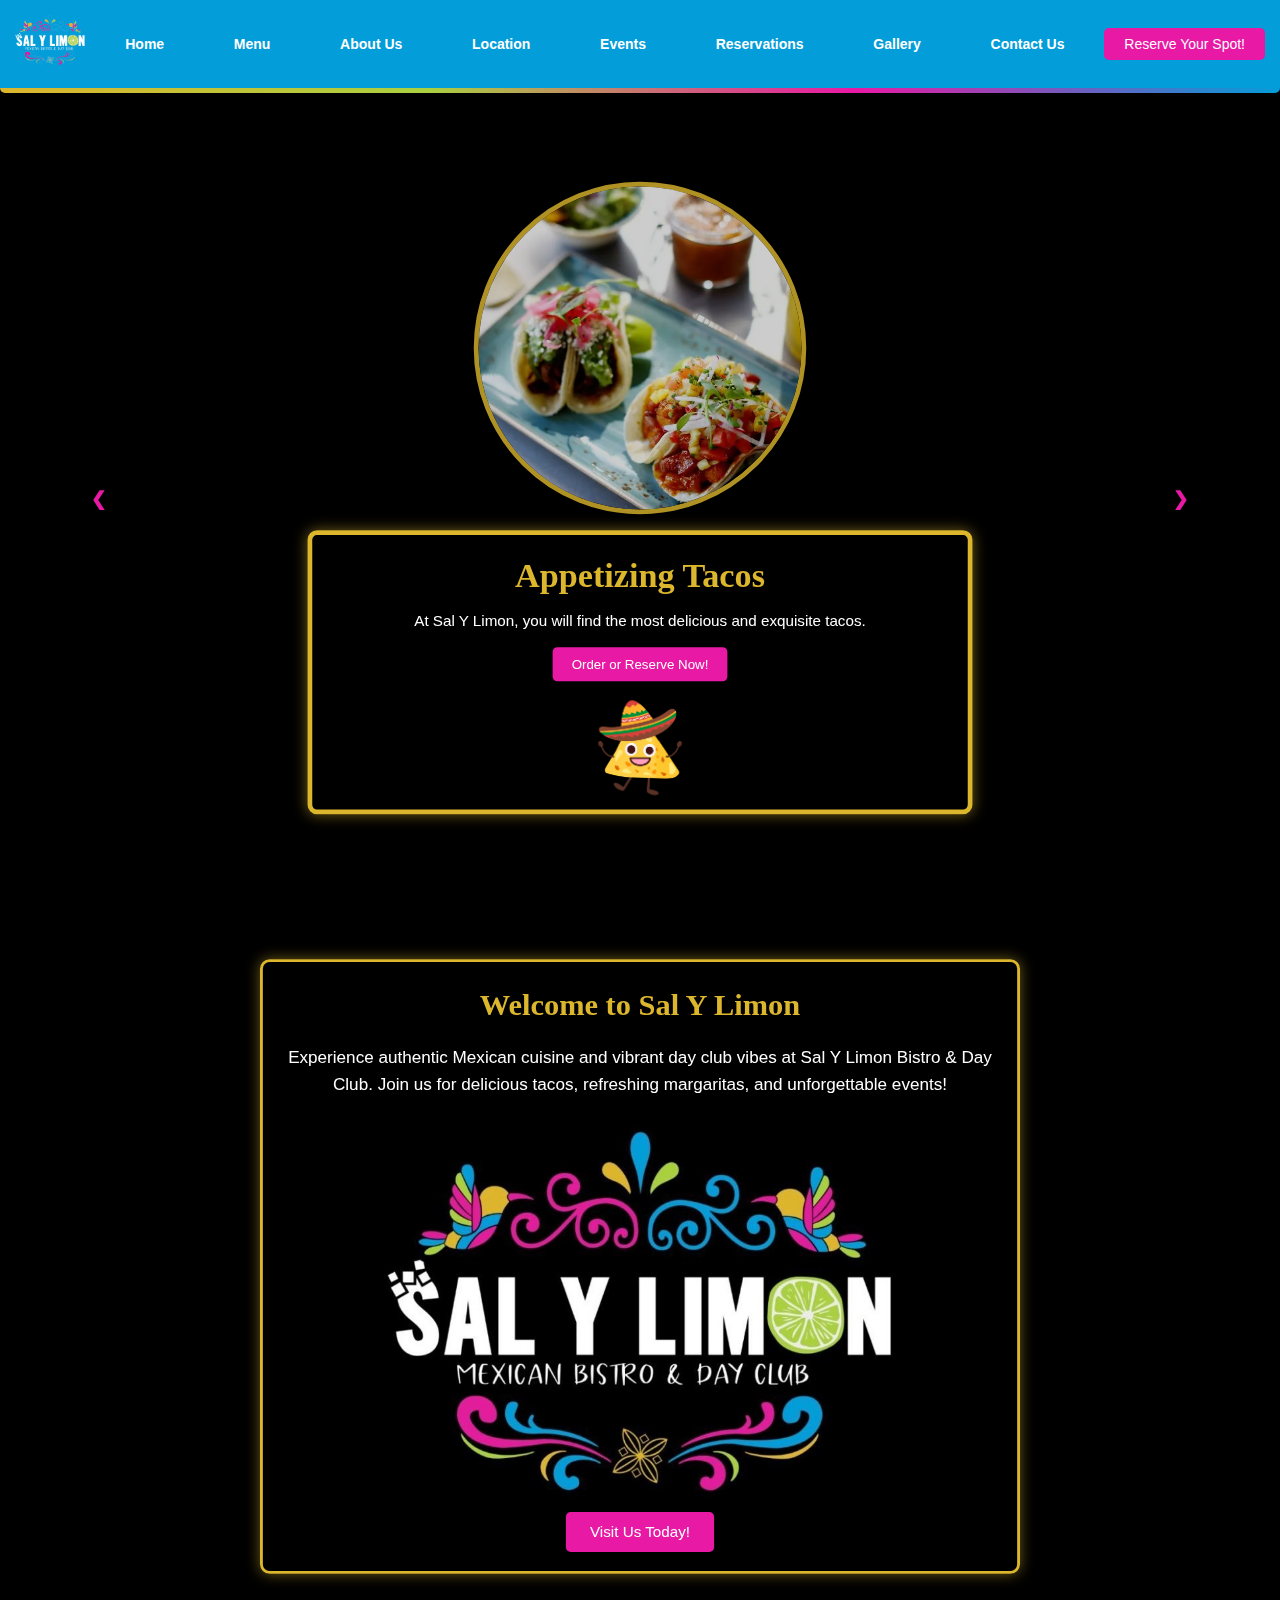
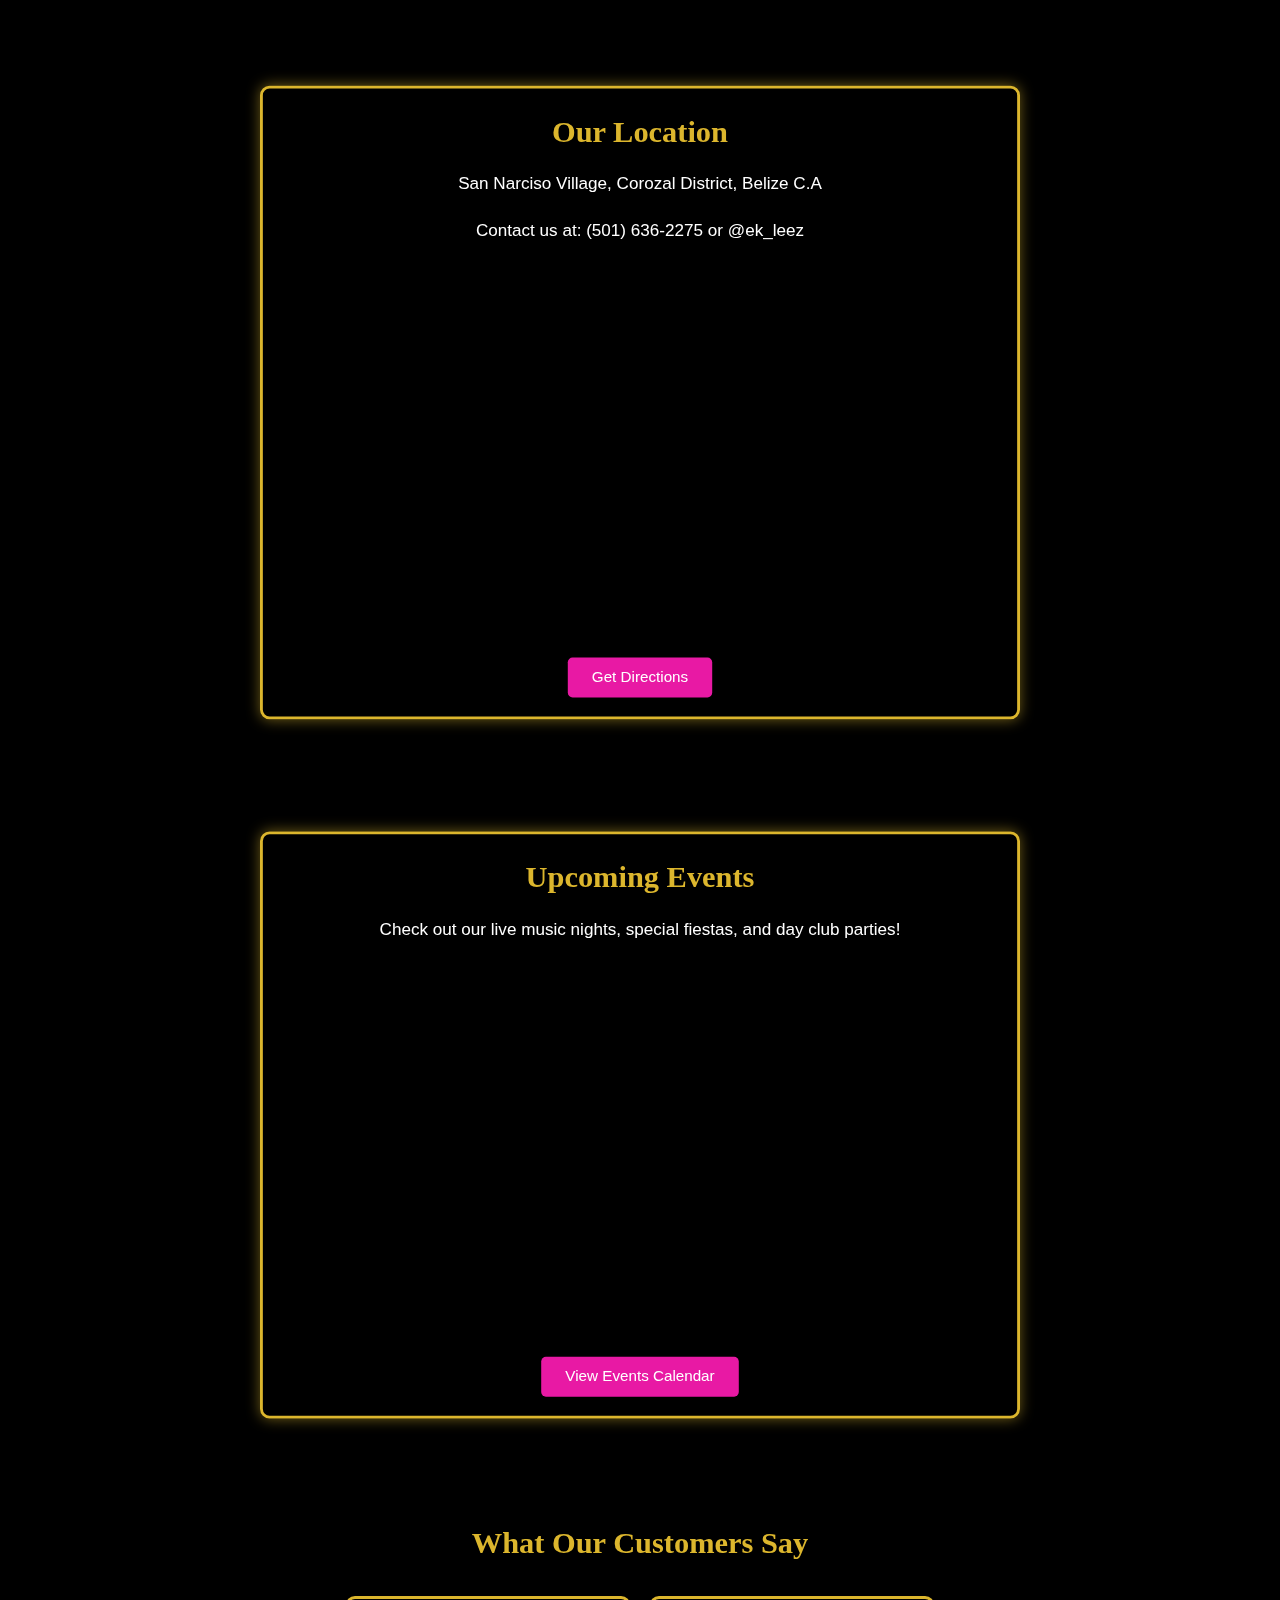
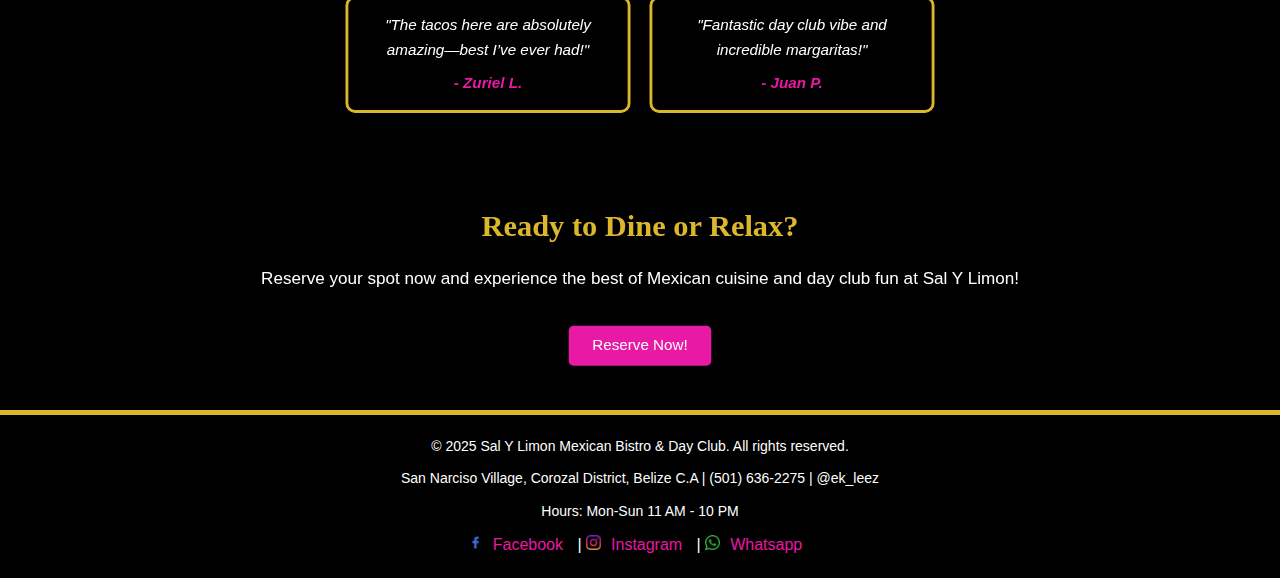
<file: index.html>
<!DOCTYPE html>
<html lang="en">
<head>
    <meta charset="UTF-8">
    <meta name="viewport" content="width=device-width, initial-scale=1.0">
    <title>Sal Y Limon Mexican Bistro & Day Club</title>
    <link rel="icon" type="image/x-icon" href="images/logo_nobg.png">
    <link rel="stylesheet" href="css/main.css">
</head>
<body>
    <header>
        <nav class="navbar">
            <div class="logo">
                <img src="images/logo_nobg.png" alt="Sal Y Limon Logo">
            </div>
            <ul class="nav-list">
                <li><a href="index.html">Home</a></li>
                <li><a href="menu.html">Menu</a></li>
                <li><a href="#about">About Us</a></li>
                <li><a href="#location">Location</a></li>
                <li><a href="#events">Events</a></li>
                <li><a href="reservations.html">Reservations</a></li>
                <li><a href="gallery.html">Gallery</a></li>
                <li><a href="#contact">Contact Us</a></li>
            </ul>
            <div class="reserve-button">
                <button class="reserve-btn"><a href="reservations.html">Reserve Your Spot!</a></button>
            </div>
        </nav>
        <div class="nav-border"></div>
    </header>

    <div class="sections-container">
        <!-- Hero Section with Slideshow -->
        <section class="hero section" id="home">
            <div class="slideshow-container">
                <div class="slide active">
                    <img src="images/tacos_margarita.webp" alt="Tacos and Margaritas" class="hero-image">
                    <div class="hero-content">
                        <h1>Appetizing Tacos</h1>
                        <p>At Sal Y Limon, you will find the most delicious and exquisite tacos.</p>
                        <button class="order-btn"><a href="reservations.html">Order or Reserve Now!</a></button>
                        <img src="images/taco_character.png" alt="Sombrero Taco Character" class="taco-character">
                    </div>
                </div>
                <div class="slide">
                    <img src="images/fiesta.jpg" alt="Margaritas at Day Club" class="hero-image">
                    <div class="hero-content">
                        <h1>Refreshing Margaritas</h1>
                        <p>Enjoy our signature margaritas at Sal Y Limon’s vibrant day club.</p>
                        <button class="order-btn">Order or Reserve Now!</button>
                        <img src="images/taco_character.png" alt="Sombrero Taco Character" class="taco-character">
                    </div>
                </div>
                <div class="slide">
                    <img src="images/dayclubvibes.jpg" alt="Day Club Pool" class="hero-image">
                    <div class="hero-content">
                        <h1>Vibrant Day Club</h1>
                        <p>Relax by the pool and enjoy the lively atmosphere at Sal Y Limon.</p>
                        <button class="order-btn"><a href="reservations.html">Order or Reserve Now!</a></button>
                        <img src="images/taco_character.png" alt="Sombrero Taco Character" class="taco-character">
                    </div>
                </div>
                <a class="prev" onclick="plusSlides(-1)">❮</a>
                <a class="next" onclick="plusSlides(1)">❯</a>
            </div>
        </section>

        <!-- Welcome Section (About Us) -->
        <section class="welcome-section section" id="about">
            <div class="section-content">
                <h2>Welcome to Sal Y Limon</h2>
                <p>Experience authentic Mexican cuisine and vibrant day club vibes at Sal Y Limon Bistro & Day Club. Join us for delicious tacos, refreshing margaritas, and unforgettable events!</p>
                <img src="images/logo.jpg" height="400px">
                <button class="cta-btn"><a href="gallery.html">Visit Us Today!</a></button>
            </div>
        </section>

        <!-- Location Section -->
        <section class="location-section section" id="location">
            <div class="section-content">
                <h2>Our Location</h2>
                <p>San Narciso Village, Corozal District, Belize C.A</p>
                <p>Contact us at: (501) 636-2275 or @ek_leez</p>
                <iframe src="https://www.google.com/maps/embed?pb=!1m18!1m12!1m3!1d3827.4352593293247!2d-88.51890412476844!3d18.302652482749153!2m3!1f0!2f0!3f0!3m2!1i1024!2i768!4f13.1!3m3!1m2!1s0x8f5bedb442e3a7c9%3A0x1a7c8fb2c67b708e!2sSal%20Y%20Limon%20Mexican%20Bistro%20%26%20Day%20Club!5e1!3m2!1sen!2sbz!4v1740579449815!5m2!1sen!2sbz" width="600" height="400" style="border:0;" allowfullscreen="" loading="lazy" referrerpolicy="no-referrer-when-downgrade"></iframe>
                <button class="cta-btn"><a href="https://maps.app.goo.gl/yAULzU8Frp2NqVyTA" target="_blank">Get Direction</a>s</button>
            </div>
        </section>

        <!-- Events Section -->
        <section class="events-section section" id="events">
            <div class="section-content">
                <h2>Upcoming Events</h2>
                <p>Check out our live music nights, special fiestas, and day club parties!</p>
                <iframe src="https://calendar.google.com/calendar/embed?src=0d60bf1da73e7583dd20707145581184bce41512e6a1e51af8194e01e66272fd%40group.calendar.google.com&ctz=UTC" style="border: 0" width="600" height="400" frameborder="0" scrolling="no"></iframe>
                <button class="cta-btn"><a href="https://calendar.google.com/calendar/embed?src=0d60bf1da73e7583dd20707145581184bce41512e6a1e51af8194e01e66272fd%40group.calendar.google.com&ctz=UTC" target="_blank">View Events Calendar</a></button>
            </div>
        </section>

        

        <!-- Testimonials/Reviews -->
        <section class="testimonials section">
            <h2>What Our Customers Say</h2>
            <div class="testimonial-items">
                <div class="testimonial-item">
                    <p>"The tacos here are absolutely amazing—best I’ve ever had!"</p>
                    <cite>- Zuriel L.</cite>
                </div>
                <div class="testimonial-item">
                    <p>"Fantastic day club vibe and incredible margaritas!"</p>
                    <cite>- Juan P.</cite>
                </div>
            </div>
        </section>

        <!-- Call-to-Action Block -->
        <section class="cta-block section">
            <h2>Ready to Dine or Relax?</h2>
            <p>Reserve your spot now and experience the best of Mexican cuisine and day club fun at Sal Y Limon!</p>
            <button class="cta-btn"><a href="reservations.html">Reserve Now!</a></button>
        </section>
    </div>

    <script src="js/slideshow.js"></script>

    <footer class="footer">
        <div class="footer-content">
            <p>© 2025 Sal Y Limon Mexican Bistro & Day Club. All rights reserved.</p>
            <p>San Narciso Village, Corozal District, Belize C.A | (501) 636-2275 | @ek_leez</p>
            <p>Hours: Mon-Sun 11 AM - 10 PM</p>
            <div class="social-links">
                <img src="icons/facebook.png"><a href="https://www.facebook.com/profile.php?id=100063753512915" target="_blank">Facebook</a> | <img src="icons/instagram.png"><a href="https://www.instagram.com/salylimonmbdc?utm_source=ig_web_button_share_sheet&igsh=ZDNlZDc0MzIxNw==" target="_blank">Instagram</a> | <img src="icons/whatsapp.png"><a href="https://wa.me/5016362275?text=Hello,%20I%20would%20like%20to%20contact%20Sal%20Y%20Limon!" target="_blank">Whatsapp</a>
            </div>
    </footer>

</body>
</html>
</file>
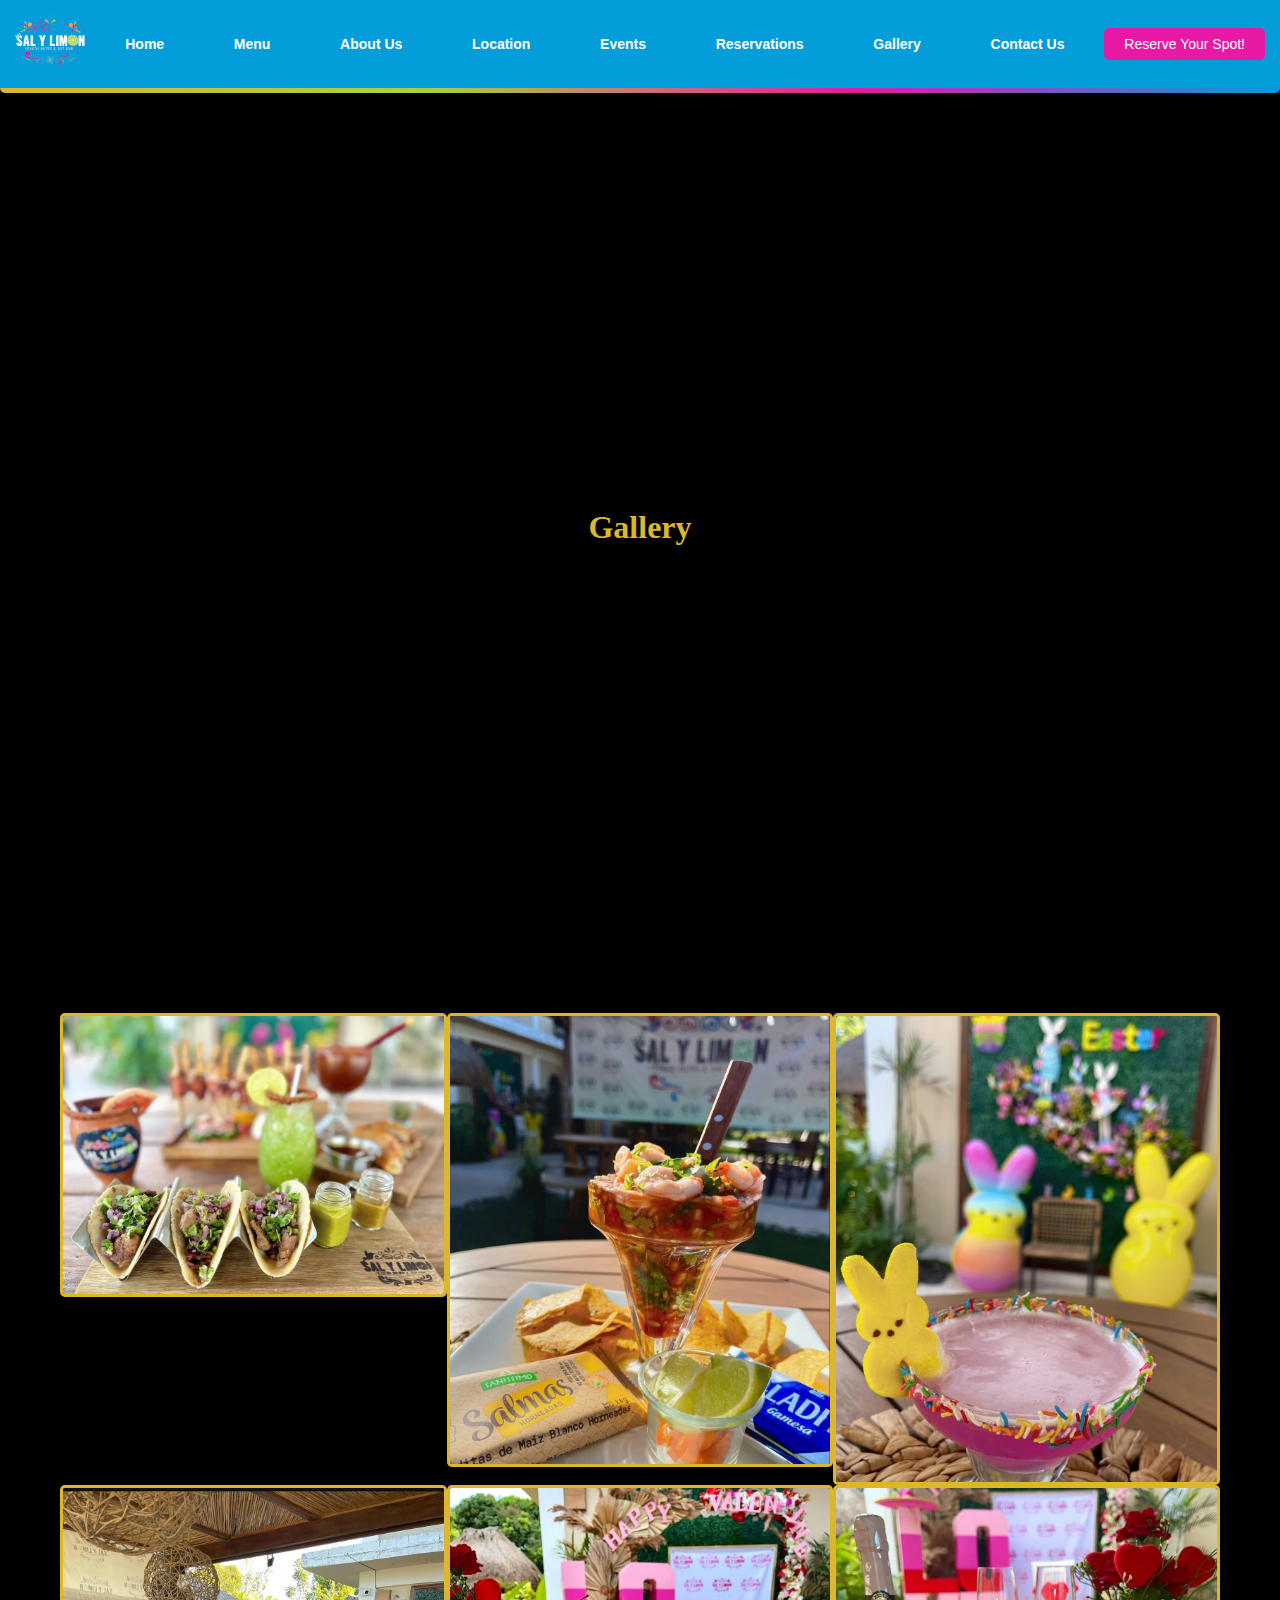
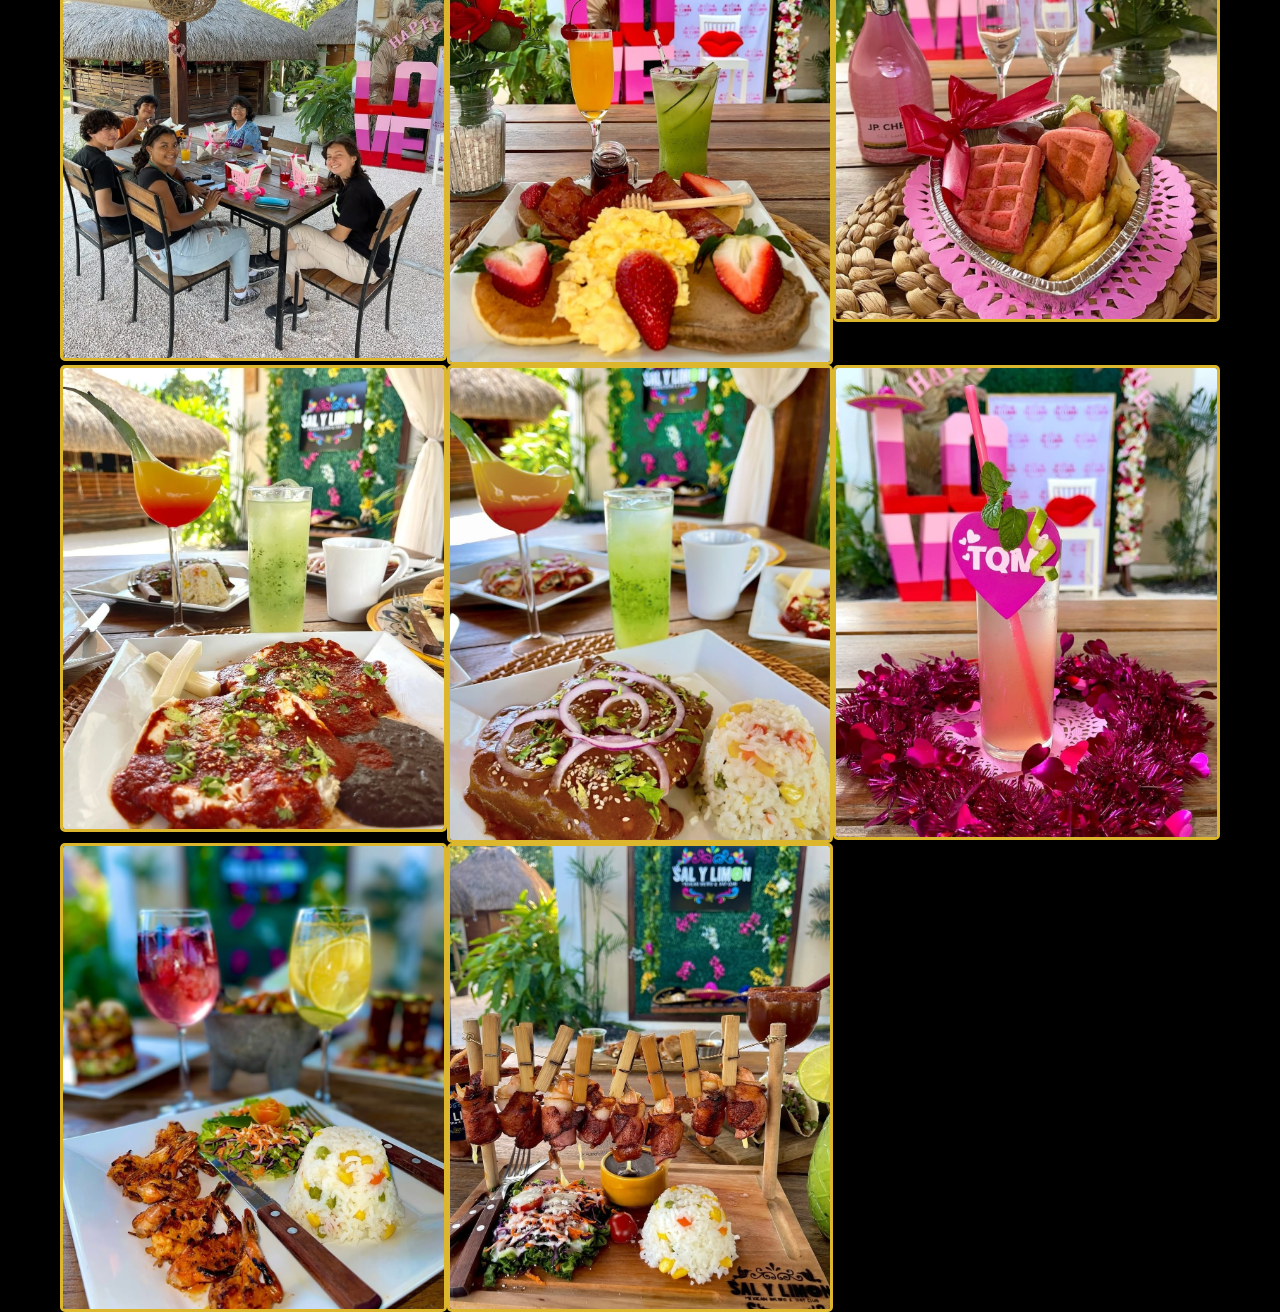
<file: gallery.html>
<!DOCTYPE html>
<html lang="en">
<head>
    <meta charset="UTF-8">
    <meta name="viewport" content="width=device-width, initial-scale=1.0">
    <title>Sal Y Limon Mexican Bistro & Day Club - Gallery</title>
    <link rel="icon" type="image/x-icon" href="images/logo_nobg.png">
    <link rel="stylesheet" href="css/main.css">
</head>
<body>
    <header>
        <nav class="navbar">
            <div class="logo">
                <img src="images/logo_nobg.png" alt="Sal Y Limon Logo">
            </div>
            <ul class="nav-list">
                <li><a href="index.html">Home</a></li>
                <li><a href="menu.html">Menu</a></li>
                <li><a href="#about">About Us</a></li>
                <li><a href="#location">Location</a></li>
                <li><a href="#events">Events</a></li>
                <li><a href="reservations.html">Reservations</a></li>
                <li><a href="gallery.html">Gallery</a></li>
                <li><a href="#contact">Contact Us</a></li>
            </ul>
            <div class="reserve-button">
                <button class="reserve-btn"><a href="reservations.html">Reserve Your Spot!</a></button>
            </div>
        </nav>
        <div class="nav-border"></div>
    </header>

    <div class="gallery-page">
        <h1>Gallery</h1>
    </div>

    <div class="gallery-page" id="gallery-pictures">
        <img src="images/p1.jpg" alt="Gallery Image 1">
        <img src="images/p2.jpg" alt="Gallery Image 2">
        <img src="images/p3.jpg" alt="Gallery Image 3">
        <img src="images/p4.jpg" alt="Gallery Image 4">
        <img src="images/p5.jpg" alt="Gallery Image 5">
        <img src="images/p6.jpg" alt="Gallery Image 6">
        <img src="images/p7.jpg" alt="Gallery Image 7">
        <img src="images/p8.jpg" alt="Gallery Image 8">
        <img src="images/p9.jpg" alt="Gallery Image 9">
        <img src="images/p10.jpg" alt="Gallery Image 10">
        <img src="images/p11.jpg" alt="Gallery Image 11">
    </div>

    

</body>
</html>
</file>
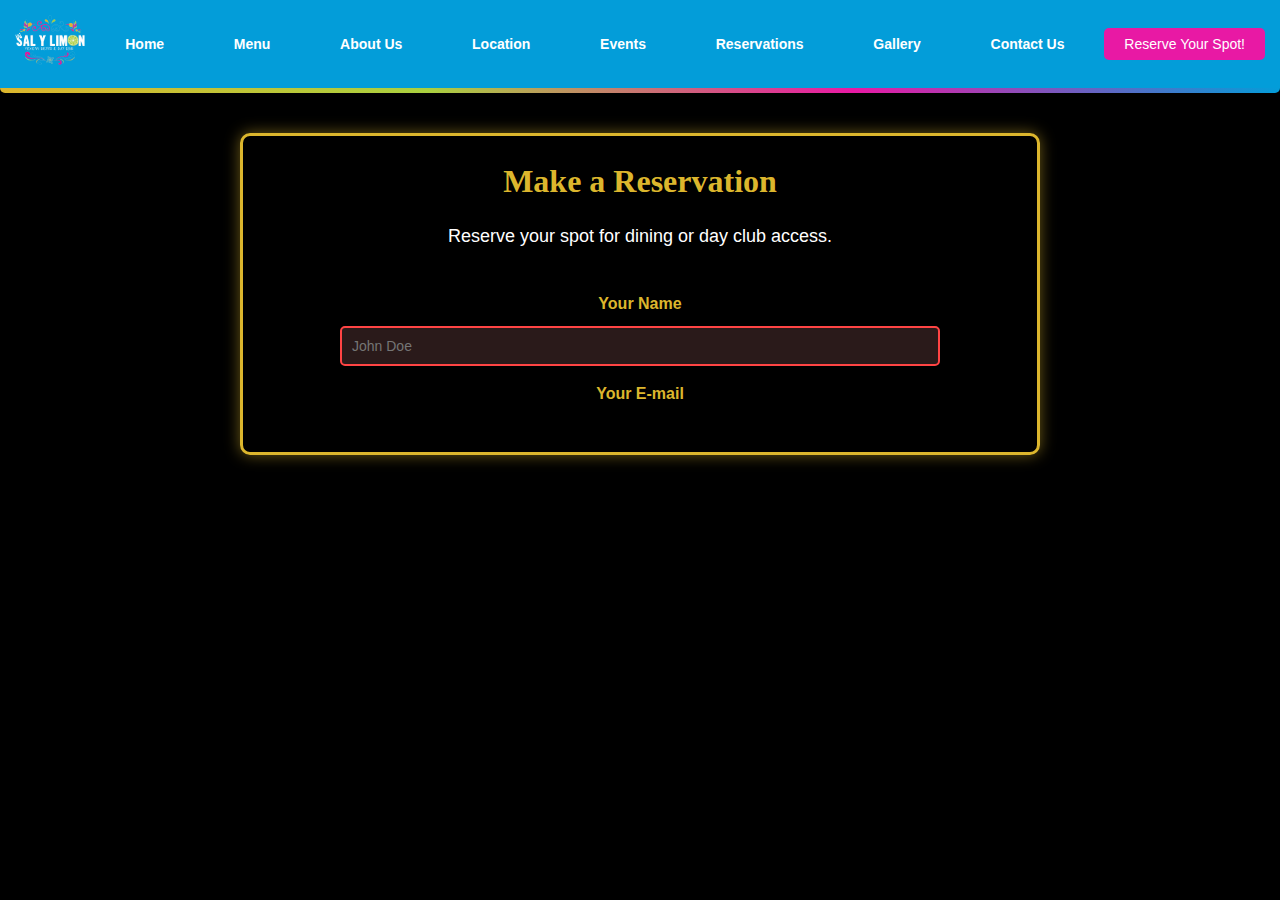
<file: menu.html>
<!DOCTYPE html>
<html lang="en">
<head>
    <meta charset="UTF-8">
    <meta name="viewport" content="width=device-width, initial-scale=1.0">
    <title>Sal Y Limon Mexican Bistro & Day Club - Reservations</title>
    <link rel="icon" type="image/x-icon" href="images/logo_nobg.png">
    <link rel="stylesheet" href="css/main.css">
</head>
<body>
    <header>
        <nav class="navbar">
            <div class="logo">
                <img src="images/logo_nobg.png" alt="Sal Y Limon Logo">
            </div>
            <ul class="nav-list">
                <li><a href="index.html">Home</a></li>
                <li><a href="menu.html">Menu</a></li>
                <li><a href="#about">About Us</a></li>
                <li><a href="#location">Location</a></li>
                <li><a href="#events">Events</a></li>
                <li><a href="reservations.html">Reservations</a></li>
                <li><a href="gallery.html">Gallery</a></li>
                <li><a href="#contact">Contact Us</a></li>
            </ul>
            <div class="reserve-button">
                <button class="reserve-btn"><a href="reservations.html">Reserve Your Spot!</a></button>
            </div>
        </nav>
        <div class="nav-border"></div>
    </header>

    <main>
        <section class="reservations-section section" id="reservations">
            <div class="section-content">
                <h2>Make a Reservation</h2>
                <p>Reserve your spot for dining or day club access.</p>
                <form action="reservation.php" method="post">
                    <div class="elem-group">
                        <label for="name">Your Name</label>
                        <input type="text" id="name" name="visitor_name" placeholder="John Doe" pattern="[A-Z\sa-z]{3,20}" required>
                    </div>
                    <div class="elem-group">
                        <label for="email">Your E-mail</label>
                        <input type="email" id="email" name="visitor_email" placeholder="john.doe@ema
</file>
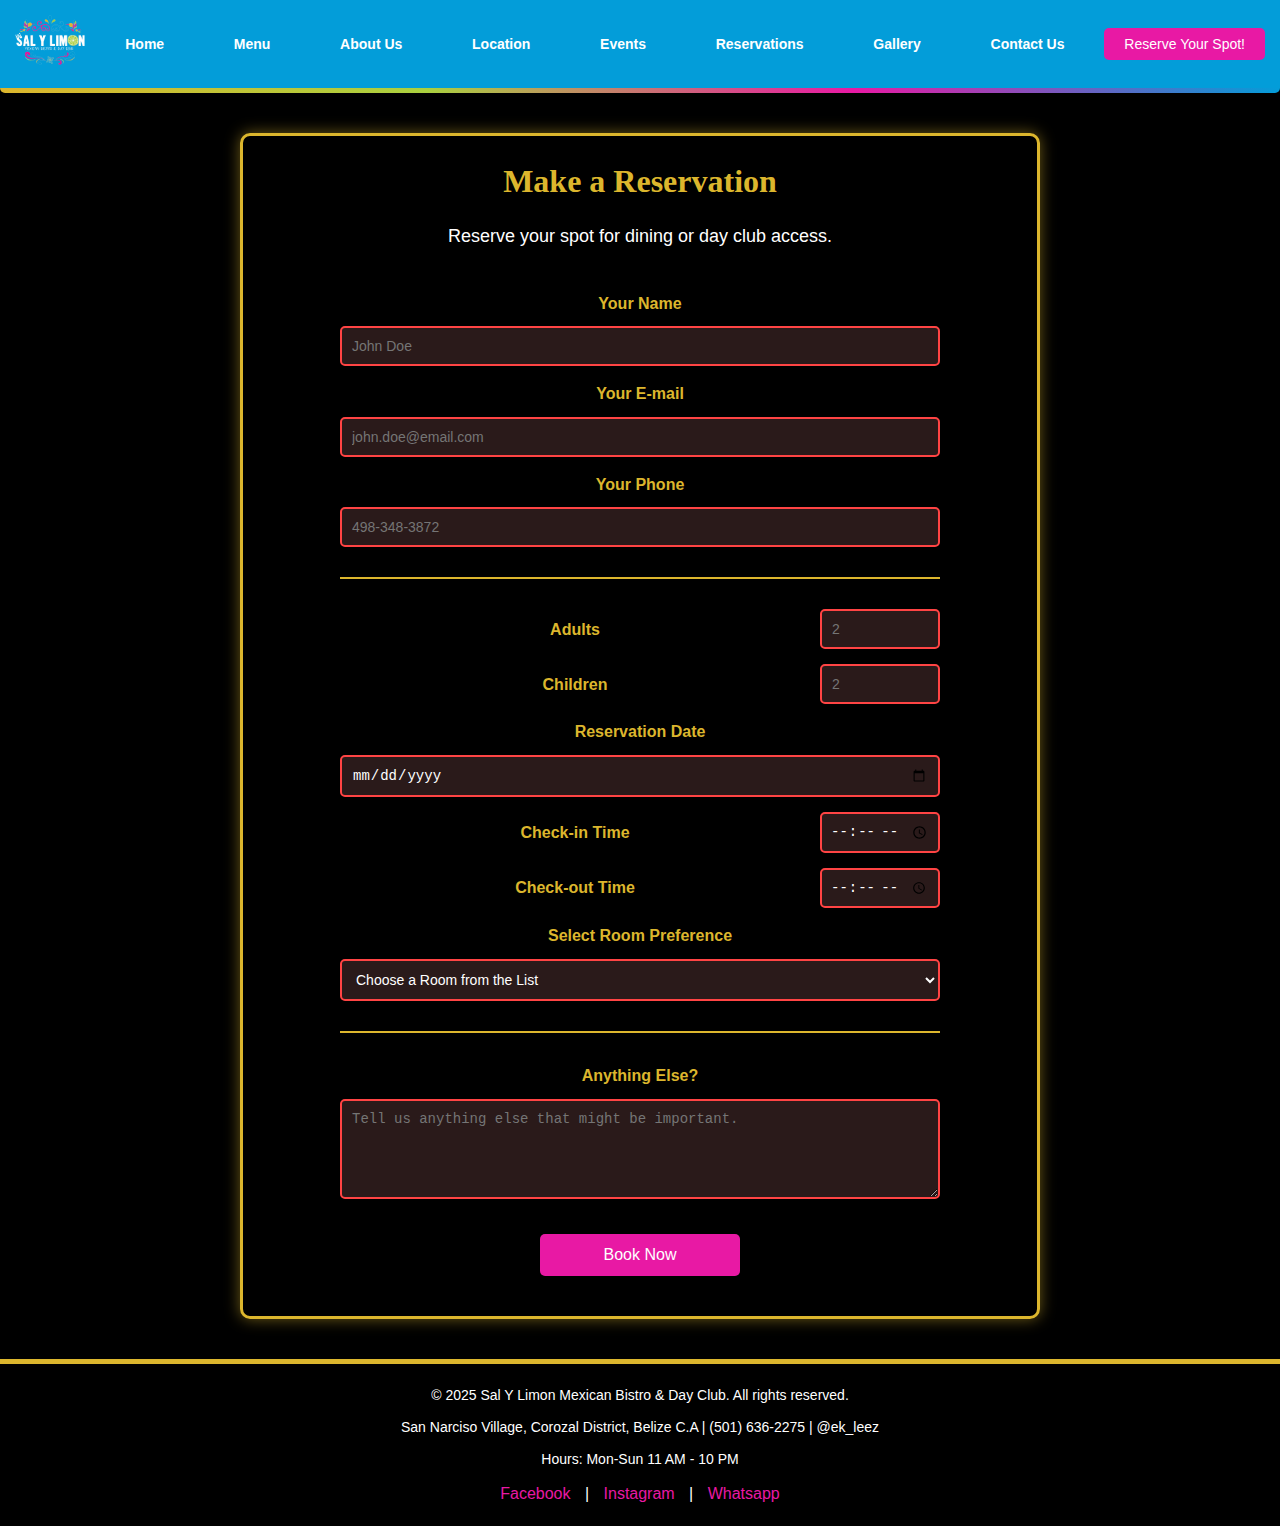
<file: reservations.html>
<!DOCTYPE html>
<html lang="en">
<head>
    <meta charset="UTF-8">
    <meta name="viewport" content="width=device-width, initial-scale=1.0">
    <title>Sal Y Limon Mexican Bistro & Day Club - Reservations</title>
    <link rel="icon" type="image/x-icon" href="images/logo_nobg.png">
    <link rel="stylesheet" href="css/main.css">
</head>
<body>
    <header>
        <nav class="navbar">
            <div class="logo">
                <img src="images/logo_nobg.png" alt="Sal Y Limon Logo">
            </div>
            <ul class="nav-list">
                <li><a href="index.html">Home</a></li>
                <li><a href="menu.html">Menu</a></li>
                <li><a href="#about">About Us</a></li>
                <li><a href="#location">Location</a></li>
                <li><a href="#events">Events</a></li>
                <li><a href="reservations.html">Reservations</a></li>
                <li><a href="gallery.html">Gallery</a></li>
                <li><a href="#contact">Contact Us</a></li>
            </ul>
            <div class="reserve-button">
                <button class="reserve-btn"><a href="reservations.html">Reserve Your Spot!</a></button>
            </div>
        </nav>
        <div class="nav-border"></div>
    </header>

    <main>
        <section class="reservations-section section" id="reservations">
            <div class="section-content">
                <h2>Make a Reservation</h2>
                <p>Reserve your spot for dining or day club access.</p>
                <form action="reservation.php" method="post">
                    <div class="elem-group">
                        <label for="name">Your Name</label>
                        <input type="text" id="name" name="visitor_name" placeholder="John Doe" pattern="[A-Z\sa-z]{3,20}" required>
                    </div>
                    <div class="elem-group">
                        <label for="email">Your E-mail</label>
                        <input type="email" id="email" name="visitor_email" placeholder="john.doe@email.com" required>
                    </div>
                    <div class="elem-group">
                        <label for="phone">Your Phone</label>
                        <input type="tel" id="phone" name="visitor_phone" placeholder="498-348-3872" pattern="(\d{3})-?\s?(\d{3})-?\s?(\d{4})" required>
                    </div>
                    <hr>
                    <div class="elem-group inlined">
                        <label for="adult">Adults</label>
                        <input type="number" id="adult" name="total_adults" placeholder="2" min="1" required>
                    </div>
                    <div class="elem-group inlined">
                        <label for="child">Children</label>
                        <input type="number" id="child" name="total_children" placeholder="2" min="0" required>
                    </div>
                    <div class="elem-group inline">
                        <label for="reservation_date">Reservation Date</label>
                        <input type="date" id="reservation_date" name="reservation_date" required   >
                    </div>
                    <div class="elem-group inlined">
                        <label for="checkin-time">Check-in Time</label>
                        <input type="time" id="checkin-time" name="checkin_time" min="11:00" max="22:00" required>
                    </div>
                    <div class="elem-group inlined">
                        <label for="checkout-time">Check-out Time</label>
                        <input type="time" id="checkout-time" name="checkout_time" min="11:00" max="22:00" required>
                    </div>
                    <div class="elem-group">
                        <label for="room-selection">Select Room Preference</label>
                        <select id="room-selection" name="room_preference" required>
                            <option value="">Choose a Room from the List</option>
                            <option value="connecting">Main</option>
                            <option value="adjoining">Secondary</option>
                            <option value="adjacent">Inside Club</option>
                        </select>
                    </div>
                    <hr>
                    <div class="elem-group">
                        <label for="message">Anything Else?</label>
                        <textarea id="message" name="visitor_message" placeholder="Tell us anything else that might be important." required></textarea>
                    </div>
                    <button class="cta-btn">Book Now</button>
                </form>
            </div>
        </section>
    </main>

    <footer class="footer">
        <div class="footer-content">
            <p>© 2025 Sal Y Limon Mexican Bistro & Day Club. All rights reserved.</p>
            <p>San Narciso Village, Corozal District, Belize C.A | (501) 636-2275 | @ek_leez</p>
            <p>Hours: Mon-Sun 11 AM - 10 PM</p>
            <div class="social-links">
                <a href="https://www.facebook.com/profile.php?id=100063753512915" target="_blank">Facebook</a> | 
                <a href="https://www.instagram.com/salylimonmbdc?utm_source=ig_web_button_share_sheet&igsh=ZDNlZDc0MzIxNw==" target="_blank">Instagram</a> | 
                <a href="https://wa.me/5016362275?text=Hello,%20I%20would%20like%20to%20contact%20Sal%20Y%20Limon!" target="_blank">Whatsapp</a>
            </div>
        </div>
    </footer>

</body>
</html>
</file>
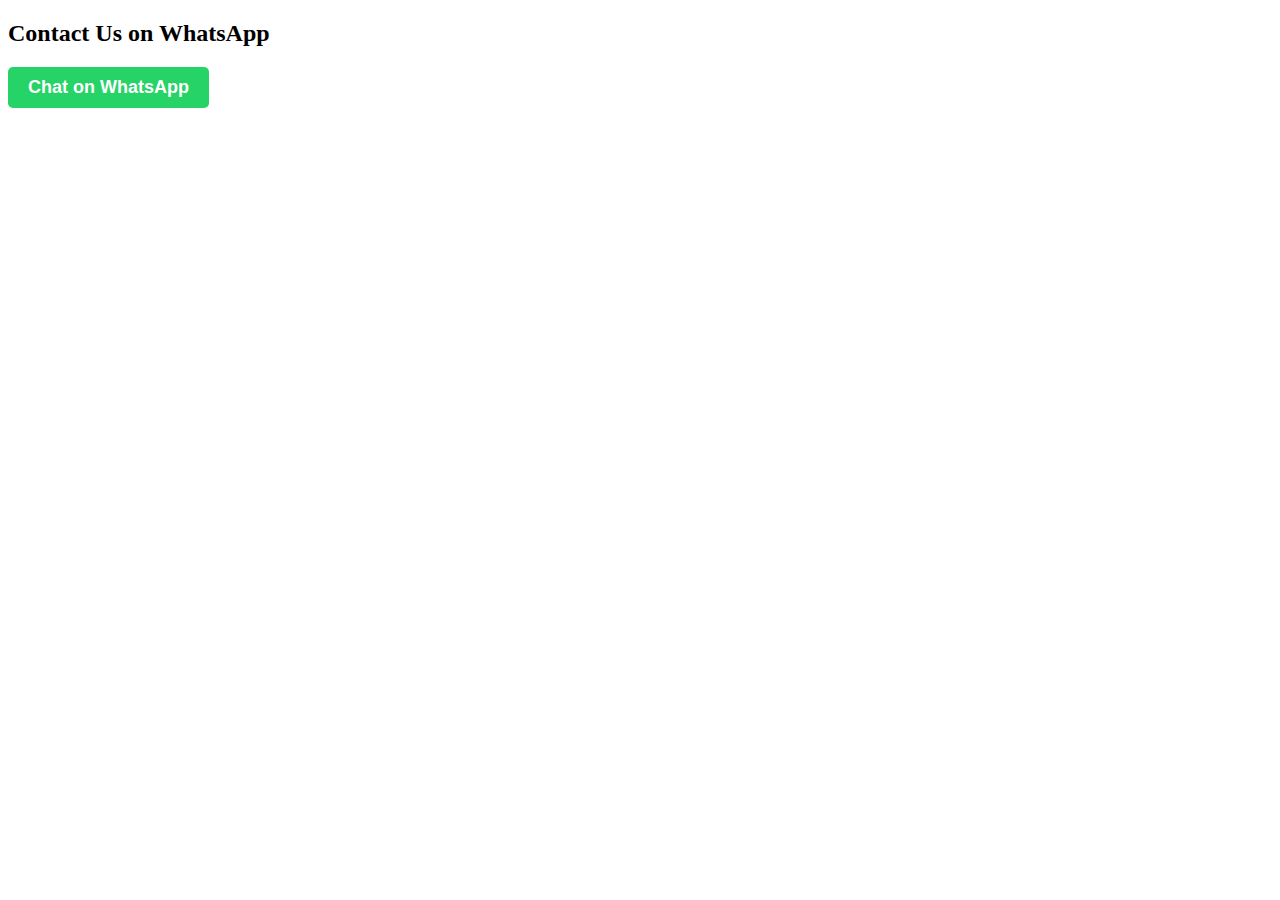
<file: whatsapp.html>
<!DOCTYPE html>
<html lang="en">
<head>
    <meta charset="UTF-8">
    <meta name="viewport" content="width=device-width, initial-scale=1.0">
    <title>WhatsApp Chat Button</title>
    <style>
        .whatsapp-button {
            display: inline-block;
            background-color: #25D366;
            color: white;
            padding: 10px 20px;
            font-size: 18px;
            border-radius: 5px;
            text-decoration: none;
            font-family: Arial, sans-serif;
            font-weight: bold;
        }
        .whatsapp-button:hover {
            background-color: #1ebe57;
        }
    </style>
</head>
<body>

    <h2>Contact Us on WhatsApp</h2>
    <a class="whatsapp-button" href="https://wa.me/5016521340?text=Hello%2C%20I%20need%20some%20help!" target="_blank">
        Chat on WhatsApp
    </a>

</body>
</html>
</file>
<file: css/main.css>
* {
    box-sizing: border-box;
    margin: 0;
    padding: 0;
}

html {
    scroll-behavior: smooth;
}

button a {
    text-decoration: none;
    color: white;
}

body {
    font-family: Arial, sans-serif;
    background-color: #000000;
    color: #FFFFFF;
    line-height: 1.6;
    min-height: 100vh;
    display: flex;
    flex-direction: column;
}

header {
    position: sticky;
    top: 0;
    z-index: 1000;
    background-color: #000000;
}

.navbar {
    display: flex;
    align-items: center;
    padding: 15px 15px;
    background-color: #039DD9;
    box-shadow: 0 2px 5px rgba(0, 0, 0, 0.2);
}

.logo {
    margin-right: 5px;
}

.logo img {
    height: 50px;
    max-width: 100%;
}

.nav-list {
    display: flex;
    list-style: none;
    align-items: center;
    margin: 0;
    padding: 0;
    flex: 1;
    justify-content: space-around;
}

.nav-list li {
    margin: 0 5px;
}

.nav-list a {
    color: #FFFFFF;
    text-decoration: none;
    font-weight: bold;
    font-size: 14px;
    transition: color 0.3s ease;
}

.reserve-button {
    margin-left: 5px;
}

.reserve-btn {
    background-color: #E819A4;
    color: #FFFFFF;
    border: none;
    padding: 8px 20px;
    font-size: 14px;
    border-radius: 5px;
    cursor: pointer;
    transition: background-color 0.3s ease;
    position: relative;
    overflow: hidden;
}

.reserve-btn::after {
    content: '';
    position: absolute;
    top: 0;
    left: -100%;
    width: 100%;
    height: 100%;
    background: linear-gradient(
        90deg,
        rgba(255, 255, 255, 0) 0%,
        rgba(255, 255, 255, 0.3) 50%,
        rgba(255, 255, 255, 0) 100%
    );
    animation: lightBeam 3s linear infinite;
}

@keyframes lightBeam {
    0% { left: -100%; }
    50% { left: 0%; }
    100% { left: 100%; }
}

.reserve-btn:hover {
    background-color: #DCB62D;
    transition: background-color 0.3s ease;
}

.nav-border {
    height: 5px;
    background: linear-gradient(to right, #DCB62D, #AAD03F, #E819A4, #039DD9);
    border-radius: 0 0 5px 5px;
}

.hero {
    position: relative;
    width: 100%;
    min-height: calc(100vh - 90px);
    background-color: #000000;
    padding: 10px 20px;
    flex-grow: 1;
    display: flex;
    align-items: center;
    justify-content: center;
}

.slideshow-container {
    position: relative;
    width: 100%;
    max-width: 1200px;
    margin: 0 auto;
}

.slide {
    display: none;
    position: relative;
    text-align: center;
    opacity: 0;
    transition: opacity 0.5s ease-in-out;
}

.slide.active {
    display: block;
    opacity: 1;
}

.hero-image {
    width: 350px;
    height: 350px;
    border-radius: 50%;
    object-fit: cover;
    margin: 0 auto 10px;
    filter: brightness(80%);
    border: 5px solid #DCB62D;
}

.hero-content {
    position: relative;
    background: rgba(0, 0, 0, 0.7);
    padding: 15px;
    border-radius: 10px;
    border: 5px solid #DCB62D;
    box-shadow: 0 0 15px rgba(220, 182, 45, 0.5);
    width: 80%;
    max-width: 700px;
    margin: 0 auto;
    display: flex;
    flex-direction: column;
    align-items: center;
}

.hero-content h1 {
    color: #DCB62D;
    font-size: 36px;
    font-family: 'Georgia', serif;
    margin-bottom: 5px;
    text-shadow: 1px 1px 3px rgba(0, 0, 0, 0.5);
}

.hero-content p {
    color: #FFFFFF;
    font-size: 16px;
    margin-bottom: 15px;
}

.order-btn {
    background-color: #E819A4;
    color: #FFFFFF;
    border: none;
    padding: 10px 20px;
    font-size: 14px;
    border-radius: 5px;
    cursor: pointer;
    transition: background-color 0.3s ease;
    margin-bottom: 15px;
}

.order-btn:hover {
    background-color: #AAD03F;
}

@keyframes bobWiggle {
    0%, 100% { transform: translateY(0) rotate(0deg); }
    25% { transform: translateY(-10px) rotate(-5deg); }
    50% { transform: translateY(0) rotate(0deg); }
    75% { transform: translateY(-10px) rotate(5deg); }
}

.taco-character {
    width: 100px;
    height: auto;
    margin-top: 5px;
    display: block;
    margin-left: auto;
    margin-right: auto;
    animation: bobWiggle 2s infinite ease-in-out;
}

.prev, .next {
    cursor: pointer;
    position: absolute;
    top: 50%;
    transform: translateY(-50%);
    width: auto;
    padding: 12px;
    color: #E819A4;
    font-weight: bold;
    font-size: 20px;
    border-radius: 0 3px 3px 0;
    user-select: none;
    transition: color 0.3s ease;
}

.prev:hover, .next:hover {
    color: #DCB62D;
}

.prev {
    left: 10px;
}

.next {
    right: 10px;
}

.fade {
    animation: fade 1.5s ease-in-out;
}

@keyframes fade {
    from { opacity: 0.4; }
    to { opacity: 1; }
}

body {
    display: grid;
    grid-template-rows: auto 1fr auto;
    min-height: 100vh;
}

@media (max-width: 768px) {
    .hero-image { width: 250px; height: 250px; }
    .hero-content { max-width: 90%; padding: 10px; }
    .hero-content h1 { font-size: 28px; }
    .hero-content p { font-size: 14px; }
    .order-btn { padding: 8px 15px; font-size: 12px; }
    .taco-character { width: 80px; }
    .prev, .next { padding: 8px; font-size: 16px; }
}

.welcome-section, .location-section, .events-section, .reservations-section, .gallery-section, .contact-section {
    background-color: #000000;
    padding: 40px 20px;
    text-align: center;
}

.section-content {
    background: rgba(0, 0, 0, 0.7);
    padding: 20px;
    border-radius: 10px;
    border: 3px solid #DCB62D;
    box-shadow: 0 0 15px rgba(220, 182, 45, 0.5);
    width: 80%;
    max-width: 800px;
    margin: 0 auto;
    display: flex;
    flex-direction: column;
    align-items: center;
}

.section-content h2 {
    color: #DCB62D;
    font-size: 32px;
    margin-bottom: 15px;
    font-family: 'Georgia', serif;
    text-shadow: 1px 1px 3px rgba(0, 0, 0, 0.5);
}

.section-content p {
    color: #FFFFFF;
    font-size: 18px;
    margin-bottom: 20px;
}

.cta-btn {
    margin-top: 15px;
    background-color: #E819A4;
    color: #FFFFFF;
    border: none;
    padding: 12px 25px;
    font-size: 16px;
    border-radius: 5px;
    cursor: pointer;
    transition: background-color 0.3s ease;
}

.cta-btn:hover {
    background-color: #AAD03F;
}

.featured-menu {
    background-color: #000000;
    padding: 40px 20px;
    text-align: center;
}

.featured-menu h2 {
    color: #DCB62D;
    font-size: 32px;
    margin-bottom: 30px;
    font-family: 'Georgia', serif;
    text-shadow: 1px 1px 3px rgba(0, 0, 0, 0.5);
}

.menu-items {
    display: flex;
    justify-content: center;
    gap: 20px;
    flex-wrap: wrap;
}

.menu-item {
    background: rgba(0, 0, 0, 0.7);
    padding: 15px;
    border-radius: 10px;
    border: 3px solid #DCB62D;
    width: 300px;
    text-align: center;
}

.menu-item img {
    width: 100%;
    height: 200px;
    object-fit: cover;
    border-radius: 5px;
    margin-bottom: 10px;
}

.menu-item h3 {
    color: #DCB62D;
    font-size: 24px;
    margin-bottom: 10px;
}

.menu-item p {
    color: #FFFFFF;
    font-size: 16px;
    margin-bottom: 15px;
}

.menu-link {
    color: #E819A4;
    text-decoration: none;
    font-weight: bold;
    transition: color 0.3s ease;
}

.menu-link:hover {
    color: #DCB62D;
}

.day-club-highlights {
    background-color: #000000;
    padding: 40px 20px;
    text-align: center;
}

.day-club-highlights h2 {
    color: #DCB62D;
    font-size: 32px;
    margin-bottom: 30px;
    font-family: 'Georgia', serif;
    text-shadow: 1px 1px 3px rgba(0, 0, 0, 0.5);
}

.highlight-items {
    display: flex;
    justify-content: center;
    gap: 20px;
    flex-wrap: wrap;
}

.highlight-item {
    background: rgba(0, 0, 0, 0.7);
    padding: 15px;
    border-radius: 10px;
    border: 3px solid #DCB62D;
    width: 300px;
    text-align: center;
}

.highlight-item img {
    width: 100%;
    height: 200px;
    object-fit: cover;
    border-radius: 5px;
    margin-bottom: 10px;
}

.highlight-item h3 {
    color: #DCB62D;
    font-size: 24px;
    margin-bottom: 10px;
}

.highlight-item p {
    color: #FFFFFF;
    font-size: 16px;
    margin-bottom: 15px;
}

.testimonials {
    background-color: #000000;
    padding: 40px 20px;
    text-align: center;
}

.testimonials h2 {
    color: #DCB62D;
    font-size: 32px;
    margin-bottom: 30px;
    font-family: 'Georgia', serif;
    text-shadow: 1px 1px 3px rgba(0, 0, 0, 0.5);
}

.testimonial-items {
    display: flex;
    justify-content: center;
    gap: 20px;
    flex-wrap: wrap;
}

.testimonial-item {
    background: rgba(0, 0, 0, 0.7);
    padding: 15px;
    border-radius: 10px;
    border: 3px solid #DCB62D;
    width: 300px;
    text-align: center;
}

.testimonial-item p {
    color: #FFFFFF;
    font-size: 16px;
    margin-bottom: 10px;
    font-style: italic;
}

.testimonial-item cite {
    color: #E819A4;
    font-weight: bold;
}

.cta-block {
    background-color: #000000;
    padding: 40px 20px;
    text-align: center;
}

.cta-block h2 {
    color: #DCB62D;
    font-size: 32px;
    margin-bottom: 15px;
    font-family: 'Georgia', serif;
    text-shadow: 1px 1px 3px rgba(0, 0, 0, 0.5);
}

.cta-block p {
    color: #FFFFFF;
    font-size: 18px;
    margin-bottom: 20px;
}

@media (max-width: 768px) {
    .hero-image { width: 250px; height: 250px; }
    .hero-content { max-width: 90%; padding: 10px; }
    .hero-content h1 { font-size: 28px; }
    .hero-content p { font-size: 14px; }
    .order-btn { padding: 8px 15px; font-size: 12px; }
    .taco-character { width: 80px; }
    .prev, .next { padding: 8px; font-size: 16px; }

    .welcome-section, .location-section, .events-section, .reservations-section, .gallery-section, .contact-section {
        padding: 20px 10px;
    }

    .section-content {
        width: 90%;
        max-width: 90%;
        padding: 10px;
    }

    .section-content h2 { font-size: 24px; }
    .section-content p { font-size: 16px; }
    .cta-btn { padding: 8px 15px; font-size: 14px; }

    .menu-items, .highlight-items, .testimonial-items, .gallery-items {
        flex-direction: column;
        align-items: center;
    }

    .menu-item, .highlight-item, .testimonial-item {
        width: 100%;
        margin-bottom: 15px;
    }
}

.gallery-items {
    display: flex;
    justify-content: center;
    gap: 20px;
    flex-wrap: wrap;
    margin-top: 20px;
}

.gallery-items img {
    width: 300px;
    height: 200px;
    object-fit: cover;
    border-radius: 5px;
    border: 3px solid #DCB62D;
}

.footer {
    background-color: #000000;
    padding: 20px;
    text-align: center;
    border-top: 5px solid #DCB62D;
}

.footer-content p {
    color: #FFFFFF;
    font-size: 14px;
    margin-bottom: 10px;
}

.social-links a {
    color: #E819A4;
    text-decoration: none;
    margin: 0 10px;
    transition: color 0.3s ease;
}

.social-links img {
    height: 15px;
}

.social-links a:hover {
    color: #DCB62D;
}



.reservations-section form {
    width: 100%;
    max-width: 600px; 
    margin: 20px auto;
    display: flex;
    flex-direction: column;
    gap: 15px; 
}

.reservations-section .elem-group {
    display: flex;
    flex-direction: column;
    gap: 5px;
}

.reservations-section .elem-group label {
    color: #DCB62D; 
    font-size: 16px;
    font-weight: bold;
    margin-bottom: 5px;
    text-shadow: 1px 1px 3px rgba(0, 0, 0, 0.5); 
}

.reservations-section .elem-group input,
.reservations-section .elem-group select,
.reservations-section .elem-group textarea {
    background-color: #1A1A1A;
    color: #FFFFFF; 
    border: 2px solid #DCB62D; 
    border-radius: 5px;
    padding: 10px;
    font-size: 14px;
    width: 100%;
    transition: border-color 0.3s ease, background-color 0.3s ease; 
}

.reservations-section .elem-group input[type="time"] {
    
    width: 150px; 
    padding: 8px;
}

.reservations-section .elem-group input:focus,
.reservations-section .elem-group select:focus,
.reservations-section .elem-group textarea:focus {
    outline: none;
    border-color: #E819A4; 
    background-color: #2A2A2A; 
    box-shadow: 0 0 10px rgba(232, 25, 164, 0.5);
}

.reservations-section .elem-group.inlined {
    flex-direction: row;
    align-items: center;
    gap: 10px; 
}

.reservations-section .elem-group.inlined label {
    flex: 1; 
    margin-bottom: 0;
}

.reservations-section .elem-group.inlined input {
    flex: 1;
    max-width: 120px; 
}

.reservations-section hr {
    border: 1px solid #DCB62D; 
    margin: 15px 0;
}

.reservations-section textarea {
    height: 100px;
    resize: vertical; 
}

.reservations-section .cta-btn {
    background-color: #E819A4; 
    color: #FFFFFF;
    border: none;
    padding: 12px 25px;
    font-size: 16px;
    border-radius: 5px;
    cursor: pointer;
    transition: background-color 0.3s ease;
    width: 100%; 
    max-width: 200px; 
    margin: 20px auto 0; 
}

.reservations-section .cta-btn:hover {
    background-color: #AAD03F; 
}

.reservations-section .elem-group input:invalid,
.reservations-section .elem-group select:invalid,
.reservations-section .elem-group textarea:invalid {
    border-color: #FF4444; 
    background-color: #2A1A1A; 
}

.reservations-section .elem-group input:valid,
.reservations-section .elem-group select:valid,
.reservations-section .elem-group textarea:valid {
    border-color: #AAD03F;
}


@media (max-width: 768px) {
    .reservations-section form {
        max-width: 90%;
        gap: 10px;
    }

    .reservations-section .elem-group label {
        font-size: 14px;
    }

    .reservations-section .elem-group input,
    .reservations-section .elem-group select,
    .reservations-section .elem-group textarea {
        padding: 8px;
        font-size: 12px;
    }

    .reservations-section .elem-group.inlined {
        flex-direction: column;
        align-items: flex-start;
        gap: 5px;
    }

    .reservations-section .elem-group.inlined input {
        max-width: 100%;
    }

    .reservations-section .elem-group.inlined input[type="time"] {
        width: 100%; 
    }

    .reservations-section .cta-btn {
        padding: 8px 15px;
        font-size: 14px;
        max-width: 150px;
    }
}

.gallery-page {
    background-color: #000000;
    color: #FFFFFF;
    padding: 40px 20px;
    text-align: center;
    max-width: 1200px;
    margin: 0 auto;
}

.gallery-page h1 {
    color: #DCB62D; 
    font-size: 32px;
    font-family: 'Georgia', serif;
    margin-bottom: 30px;
    text-shadow: 1px 1px 3px rgba(0, 0, 0, 0.5); 
}

#gallery-pictures {
    display: grid;
    grid-template-columns: repeat(3, 1fr); 
    padding: 20px;
    max-width: 1200px;
    margin: 0 auto;
}

#gallery-pictures img {
    width: 100%; 
    height: auto;
    border: 3px solid #DCB62D;
    border-radius: 5px;
    object-fit: cover; 
    transition: transform 0.3s ease, box-shadow 0.3s ease;
}

#gallery-pictures img:hover {
    transform: scale(1.05);
    box-shadow: 0 0 15px rgba(220, 182, 45, 0.5); 
    cursor: pointer; 
}

@media (max-width: 1024px) {
    #gallery-pictures {
        grid-template-columns: repeat(2, 1fr);
    }
}

@media (max-width: 768px) {
    .gallery-page {
        padding: 20px 10px;
    }

    .gallery-page h1 {
        font-size: 24px;
        margin-bottom: 20px;
    }

    #gallery-pictures {
        grid-template-columns: 1fr; 
        gap: 15px;
        padding: 10px;
    }

    #gallery-pictures img {
        border-width: 2px; 
    }
}


.gallery-page {
    scroll-snap-align: start;
    scroll-snap-stop: always;
    height: 100vh; 
    display: flex;
    flex-direction: column;
    justify-content: center;
}

.sections-container section {
    scale: 0.95;
    transition: 500ms;
}

.sections-container section:hover{
    scale: 1;
    transition: 500ms;
}
</file>
